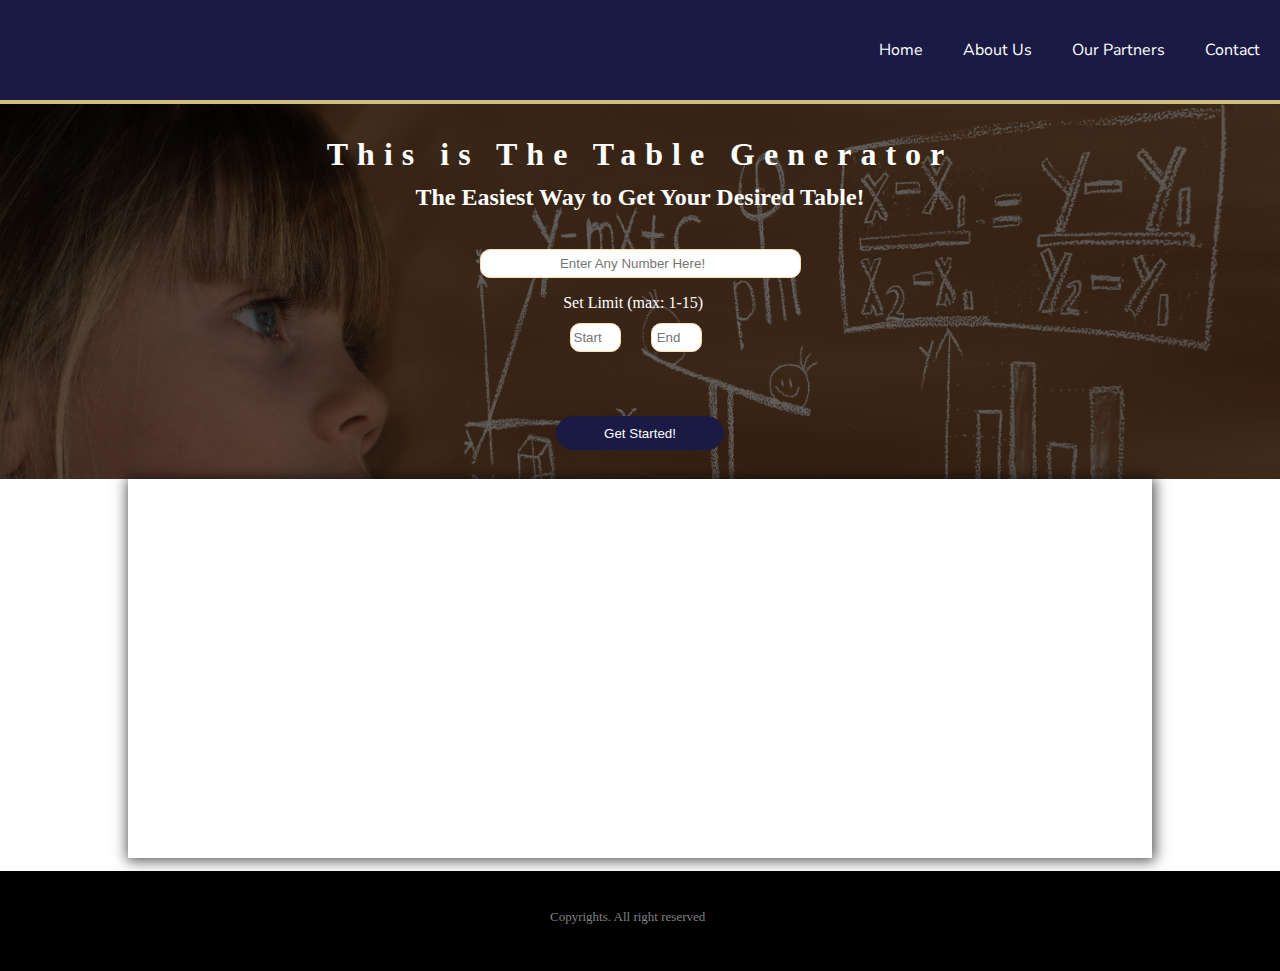
<file: index.html>
<!DOCTYPE html>
<html>
<head>
	<title>Table Generator</title>
	<script type="text/javascript" src="script.js"></script>
	 <meta charset="UTF-8">
	<meta name="viewport" content="width=device-width, initial-scale=1.0">
	<link rel="stylesheet" type="text/css" href="style.css">

	<link href="https://fonts.googleapis.com/css?family=Nunito+Sans" rel="stylesheet">
	<link rel="stylesheet" href="https://use.fontawesome.com/releases/v5.2.0/css/all.css" integrity="sha384-hWVjflwFxL6sNzntih27bfxkr27PmbbK/iSvJ+a4+0owXq79v+lsFkW54bOGbiDQ" crossorigin="anonymous">

</head>
		<nav>
			<ul>
				<li class="show-small-only"><i class="fas fa-bars"></i></li>
				<li class="show-large-only"><a href="#">Home</a></li>
				<li class="show-large-only"><a href="#">About Us</a></li>
				<li class="show-large-only"><a href="#">Our Partners</a></li>
				<li class="show-large-only"><a href="contact.html">Contact</a></li>

			</ul>
		</nav>
		<div class="intro">
			<div class="transparent">
			<h1>This is The Table Generator</h1>
			<h2>The Easiest Way to Get Your Desired Table!</h2>
			<input type="number" name="" placeholder="Enter Any Number Here!" class="initial">
			<p>Set Limit (max: 1-15)</p>
			<div class="limit">
				
			<input type="number" name="" placeholder="Start" class="start">
			<input type="number" name="" placeholder="End" class="end">
			</div>
			

			<button name=""  class="button" onclick="getTable()">Get Started!</button> 
			</div>

		</div>
		<section></section>
		<footer>
			<p class="copyrights">Copyrights. All right reserved</p>
		</footer>
<body>


</body>
</html>
</file>
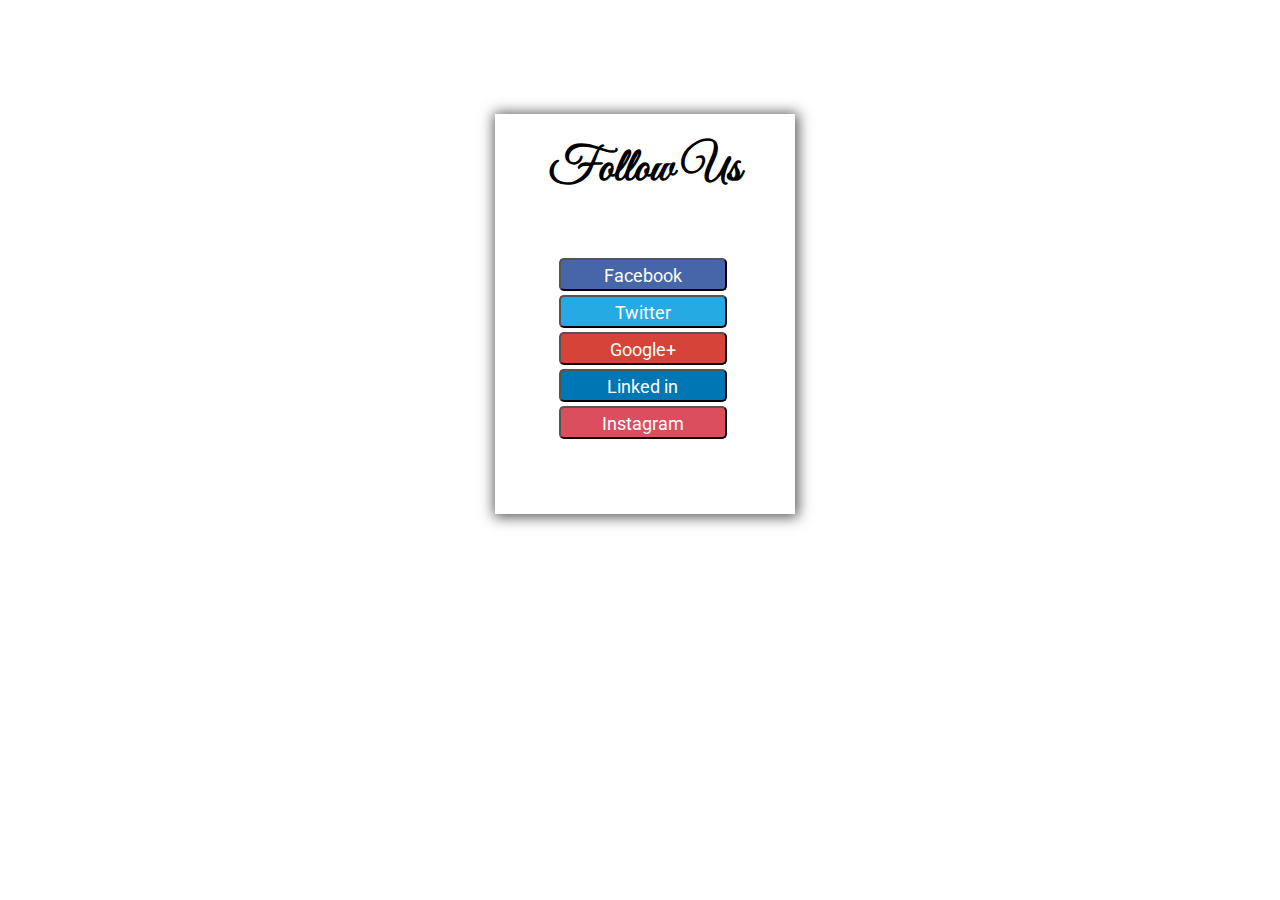
<file: contact.html>
<!DOCTYPE html>
<html>
<head>
	<title>Follow Us</title>
	<link rel="stylesheet" type="text/css" href="contact.css">
	<link href="https://fonts.googleapis.com/css?family=Great+Vibes" rel="stylesheet">
	<link rel="stylesheet" href="https://use.fontawesome.com/releases/v5.1.1/css/all.css" integrity="sha384-O8whS3fhG2OnA5Kas0Y9l3cfpmYjapjI0E4theH4iuMD+pLhbf6JI0jIMfYcK3yZ" crossorigin="anonymous">
	<link href="https://fonts.googleapis.com/css?family=Roboto" rel="stylesheet">
</head>
<body>
		<div class="contact">
				<h1 id="h1">Follow Us</h1>
				
				<button id="facebook"><i class="fab fa-facebook" id="fb"></i> Facebook</button>
				<br>
				<button id="twitter"><i class="fab fa-twitter-square" id="twitt"></i>  Twitter</button>
				<br>
				<button id="google"><i class="fab fa-google-plus-square" id="goog"></i>  Google+</button>
				<br>
				<button id="linked-in"><i class="fab fa-linkedin" id="link"></i>  Linked in</button>
				<br>
				<button id="instagram"><i class="fab fa-instagram" id="insta"></i>  Instagram</button>
			




		</div>

</body>
</html>
</file>
<file: style.css>
html, body {
	margin: 0;
	padding: 0;
}
nav	{
	width: 100%;
	height: 100px;
	background-color: #1a1a44;
	border-bottom: 4px solid #f0da8cdb;
position: sticky;

}

nav ul li {

	list-style-type: none;
	
	display: flex;

	list-style: none;
	
	font-family: 'Nunito Sans', sans-serif;
	margin: 20px;
   
	
}
	
nav ul li a {
	text-decoration: none;
	color: #fff;
   
}
nav ul {
	display: flex;
	justify-content: flex-end;
	align-items: center;
	margin: 0;
	height: 100%;
	

	
}
a:hover {
	border-bottom: 3px solid #f0da8cdb;
	transition: 0.5s;

}

nav ul li.show-small-only {
	display: none !important;
	color: white;
	font-size: 2em;
	display: inline-block;
    border: 1px solid white;
    height: 50px;
    width: 50px;
    align-items: center;
    justify-content: center;
    border-radius: 10px;
}

@media screen and (max-width: 470px) {
	nav ul li.show-large-only {
		display: none;
	}
	nav ul li.show-small-only {
		display: flex !important;
	}
}

.intro {
	background-image: url("learn.jpg");
    width: 100%;
    height: 375px;
    background-size: cover;
    justify-content: center;
    align-items: center;
}
.transparent {
	 width: 100%;
    height: 375px;
    background-color: rgba(0, 0, 0, 0.6);
}
h1, h2 {
	color: #fff;
	text-align: center;
	margin: auto;
}
h1 {
	letter-spacing: 9px;
	padding: 32px;

}
h2{
	margin-top: -21px;
}
.button{
	margin-top: 5%;
    outline: none;
    border-radius: 18px;
    background-color: #1a1a44;
    width: 168px;
    height: 34px;
    display: flex;
    justify-content: center;
    align-items: center;
    margin-left: auto;
    margin-right: auto;
    border: 1px solid  #1a1a44;
    color: #fff;
    margin-bottom: 0%;
}
.button:hover {
	cursor: pointer;
}
p {
   margin-left: 44%;
    color: #fff;
}    

.start, .end, .initial {
	border: 1px solid navajowhite;
    border-radius: 10px;
    text-align: center;
	
}
.initial {
    margin-top: 3%;
    width: 315px;
    height: 25px;
    display: flex;
	margin-left: auto;
    margin-right: auto;
}
 .start, .end {
	width: 45px;
    height: 25px;
   margin-top: -11%;

}
.limit {
	margin-top: -11%;
    display: inline-flex;
    margin-left: 44.5%;
   
    
}
.end {
	margin-left: 30px;

}
section {
	
	width: 80%;
	background-size: cover;
    height: 379px;
    display: flex;
    justify-content: center;
    margin-left: auto;
    margin-right: auto;
	
-webkit-box-shadow: 1px 1px 13px 2px rgba(0,0,0,0.67);
-moz-box-shadow: 1px 1px 13px 2px rgba(0,0,0,0.67);
box-shadow: 1px 1px 13px 2px rgba(0,0,0,0.67);

}
footer {

	width: 100%;
	height: 100px;
	background-color: black;
}
.copyrights {
	
	    color: grey;
    font-size: 13px;
    padding: 38px;
    margin-left: 40%;
}
</file>
<file: contact.css>
.contact {

	width: 300px;
	height: 400px;
	display: block;
	justify-content: center;
	top: 0;
	bottom: 0;
	margin-left: 38.5%;
    margin-top: 9%;
	
-webkit-box-shadow: 1px 1px 13px 2px rgba(0,0,0,0.67);
-moz-box-shadow: 1px 1px 13px 2px rgba(0,0,0,0.67);
box-shadow: 1px 1px 13px 2px rgba(0,0,0,0.67);

	



}
#h1 {
	text-align: center;
    font-family: 'Great Vibes', cursive;
    font-weight: bold;
    font-size: 48px;
    padding: 25px;
}

#fb{
	color: #fff;
	font-size: 23px;
	background-color:
}
#facebook {
	background-color: #4766aa; 
	
    border-radius: 5px;
}
#twitt{
	color:#fff;
	font-size: 23px;
}
#twitter {
	background-color: #26aae4;
	 
    border-radius: 5px;
}
#goog{
	color: #fff;
	font-size: 23px;

}
#google {
	background-color: #d64339;
	
    border-radius: 5px;
}
#link {
	color: 	#fff;
	font-size: 23px;

}
#linked-in {
	background-color:#0077b5 ;
	
    border-radius: 5px;
}
#insta {
	color: #fff;
	font-size: 23px;

}
#instagram {
	background-color:#db4e5e ;
	
    border-radius: 5px;
}
button {
	
	display: inline-block;
    margin: 2px;
    margin-left: 64px;
    width: 168px;
    font-size: 18px;
    color: #fff;
    font-family: 'Roboto', sans-serif;



}
button:hover {
	cursor: pointer;

}
</file>
